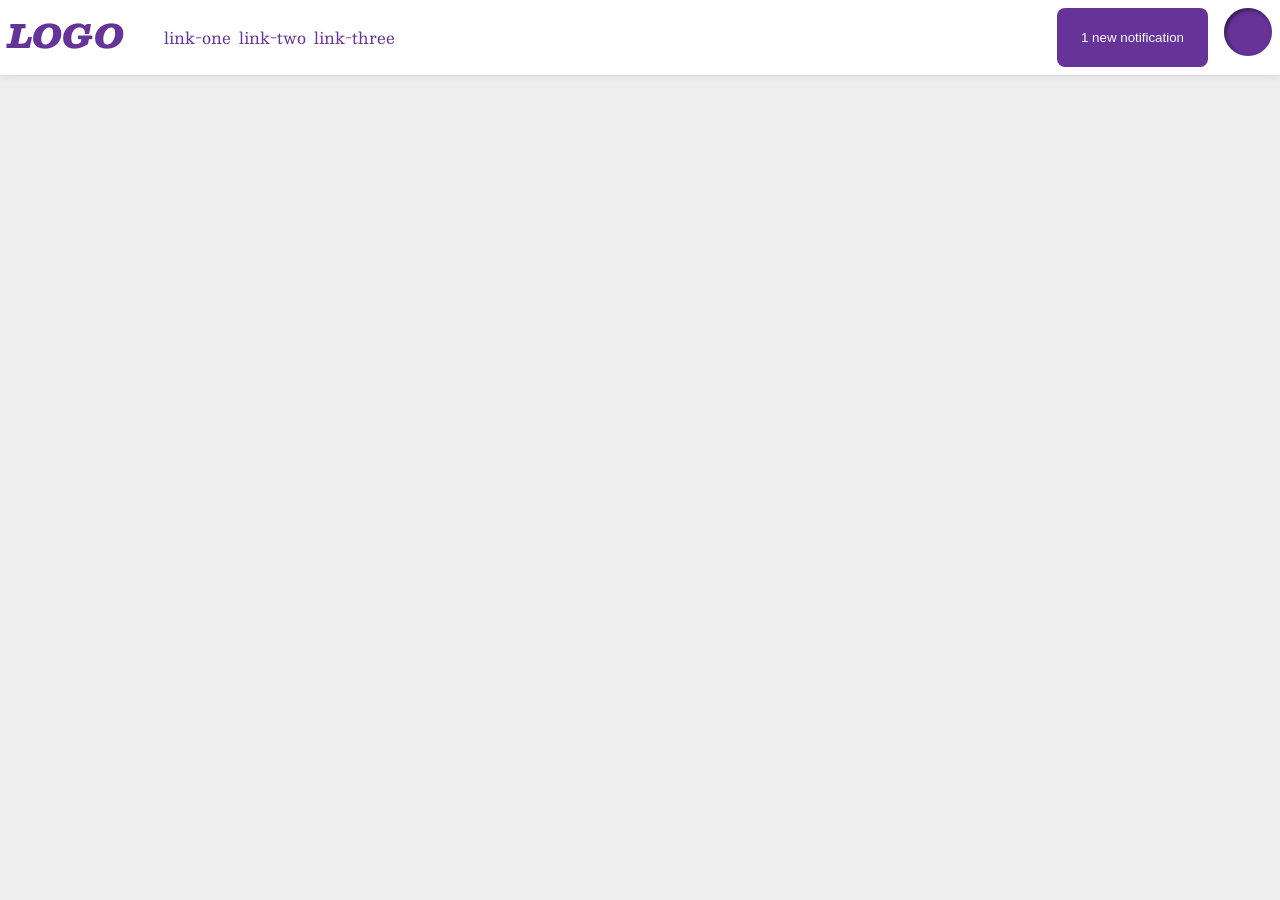
<file: foundations/flex/03-flex-header-2/index.html>
<!DOCTYPE html>
<html lang="en">
  <head>
    <meta charset="UTF-8">
    <meta http-equiv="X-UA-Compatible" content="IE=edge">
    <meta name="viewport" content="width=device-width, initial-scale=1.0">
    <title>Flex Header 2</title>
    <link rel="stylesheet" href="style.css">
  </head>
  <body>
    <div class="header">
      <div class="left-links">
      <div class="logo">
        LOGO
      </div>
      <ul class="links">
        <li><a href="https://google.com">link-one</a></li>
        <li><a href="https://google.com">link-two</a></li>
        <li><a href="https://google.com">link-three</a></li>
      </ul>
      </div>
      <div class="right-links">
        <button class="notifications">
        1 new notification
        </button>
        <div class="profile-image"></div>
      </div>
    </div>
  </body>
</html>
</file>
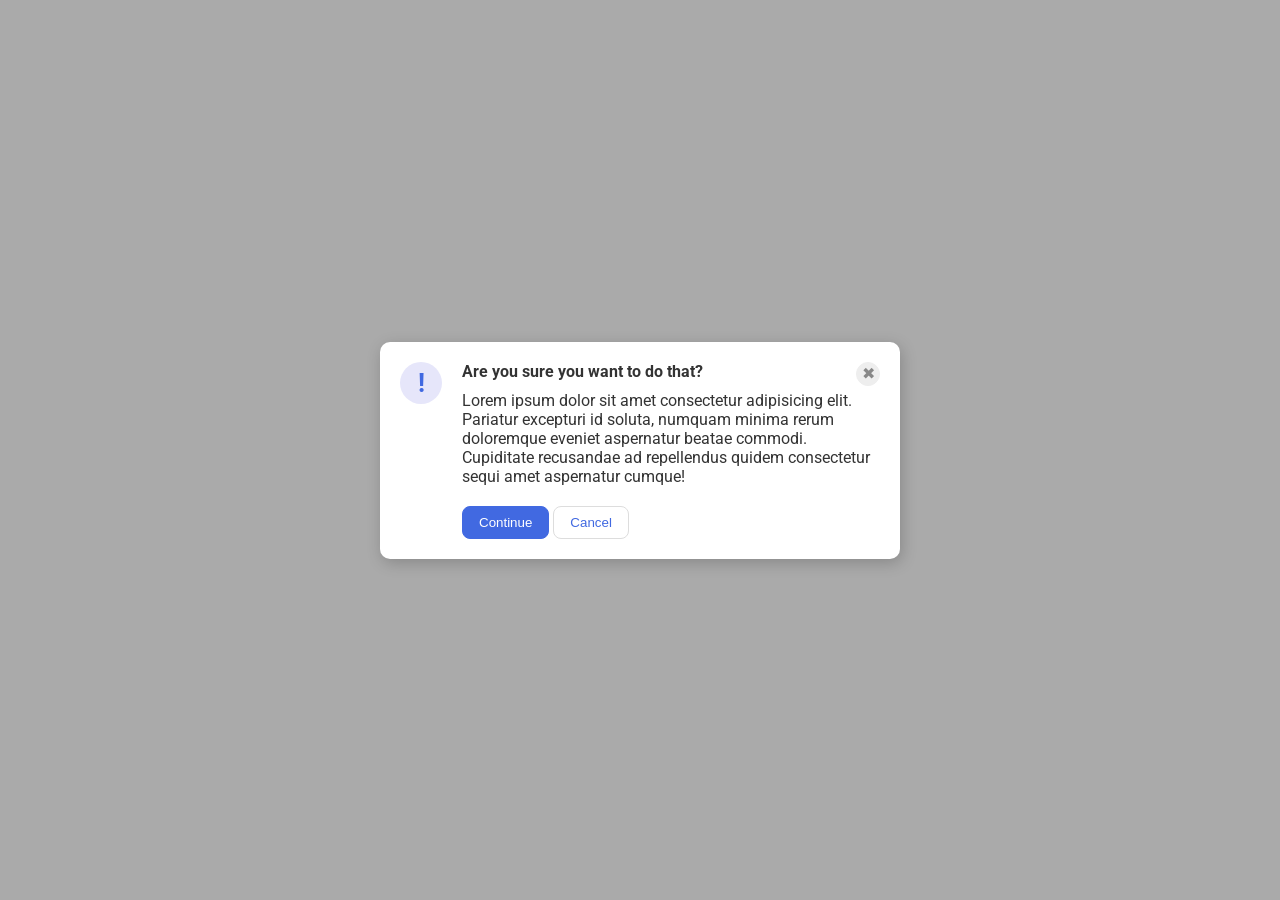
<file: foundations/flex/05-flex-modal/index.html>
<!DOCTYPE html>
<html lang="en">
  <head>
    <meta charset="UTF-8">
    <meta http-equiv="X-UA-Compatible" content="IE=edge">
    <meta name="viewport" content="width=device-width, initial-scale=1.0">
    <link rel="stylesheet" href="style.css">
    <title>Modal</title>
  </head>
  <body>
    <div class="modal">
      <div class="icon">!</div>
      <div class="content">
        <div class="headerclose">
          <div class="header">Are you sure you want to do that?</div>
          <button class="close-button">✖</button>
        </div>
        <div class="text">Lorem ipsum dolor sit amet consectetur adipisicing elit. Pariatur excepturi id soluta, numquam minima rerum doloremque eveniet aspernatur beatae commodi. Cupiditate recusandae ad repellendus quidem consectetur sequi amet aspernatur cumque!</div>
        <button class="continue">Continue</button>
        <button class="cancel">Cancel</button>
      </div>
    </div>
  </body>
</html>
</file>
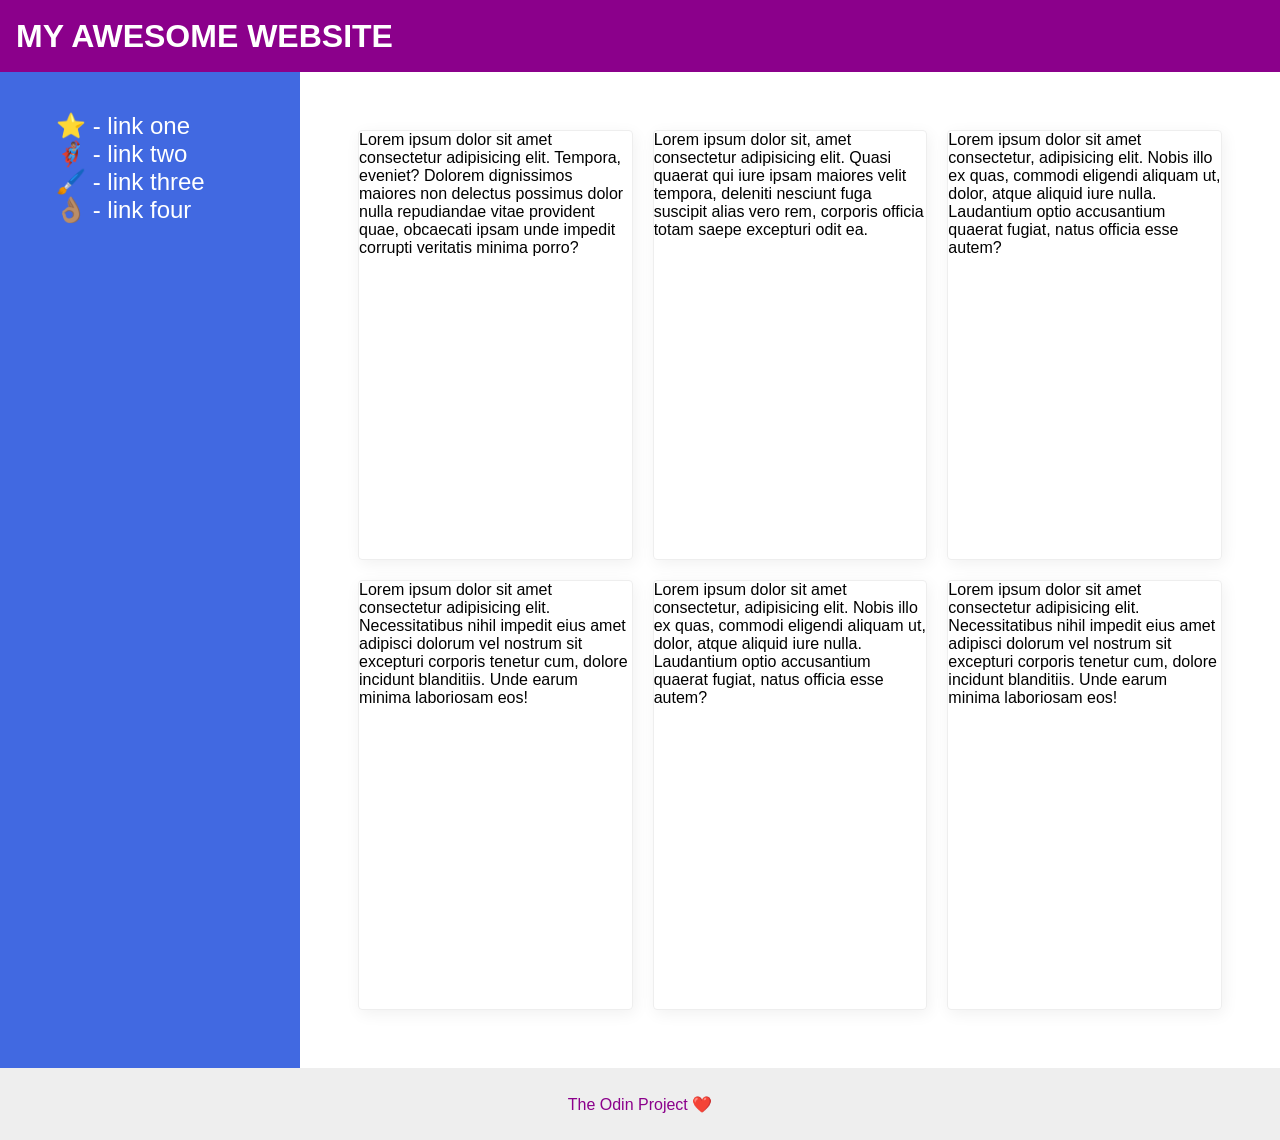
<file: foundations/flex/07-flex-layout-2/index.html>
<!DOCTYPE html>
<html lang="en">
  <head>
    <meta charset="UTF-8">
    <meta http-equiv="X-UA-Compatible" content="IE=edge">
    <meta name="viewport" content="width=device-width, initial-scale=1.0">
    <title>The Holy Grail</title>
    <link rel="stylesheet" href="style.css">
  </head>
  <body>
    <div class="header">
      MY AWESOME WEBSITE
    </div>
    
    <div class="container1">
      <div class="sidebar">
        <ul>
          <li><a href="#">⭐ - link one</a></li>
          <li><a href="#">🦸🏽‍♂️ - link two</a></li>
          <li><a href="#">🖌️ - link three</a></li>
          <li><a href="#">👌🏽 - link four</a></li>
        </ul>
      </div>
      
      <div class="container2">
        <div class="card">Lorem ipsum dolor sit amet consectetur adipisicing elit. Tempora, eveniet? Dolorem dignissimos maiores non delectus possimus dolor nulla repudiandae vitae provident quae, obcaecati ipsam unde impedit corrupti veritatis minima porro?</div>
        <div class="card">Lorem ipsum dolor sit, amet consectetur adipisicing elit. Quasi quaerat qui iure ipsam maiores velit tempora, deleniti nesciunt fuga suscipit alias vero rem, corporis officia totam saepe excepturi odit ea.</div>
        <div class="card">Lorem ipsum dolor sit amet consectetur, adipisicing elit. Nobis illo ex quas, commodi eligendi aliquam ut, dolor, atque aliquid iure nulla. Laudantium optio accusantium quaerat fugiat, natus officia esse autem?</div>
        <div class="card">Lorem ipsum dolor sit amet consectetur adipisicing elit. Necessitatibus nihil impedit eius amet adipisci dolorum vel nostrum sit excepturi corporis tenetur cum, dolore incidunt blanditiis. Unde earum minima laboriosam eos!</div>
        <div class="card">Lorem ipsum dolor sit amet consectetur, adipisicing elit. Nobis illo ex quas, commodi eligendi aliquam ut, dolor, atque aliquid iure nulla. Laudantium optio accusantium quaerat fugiat, natus officia esse autem?</div>
        <div class="card">Lorem ipsum dolor sit amet consectetur adipisicing elit. Necessitatibus nihil impedit eius amet adipisci dolorum vel nostrum sit excepturi corporis tenetur cum, dolore incidunt blanditiis. Unde earum minima laboriosam eos!</div>
      </div>
    </div>
    
    <div class="footer">
      The Odin Project ❤️
    </div>
  </body>
</html>
</file>
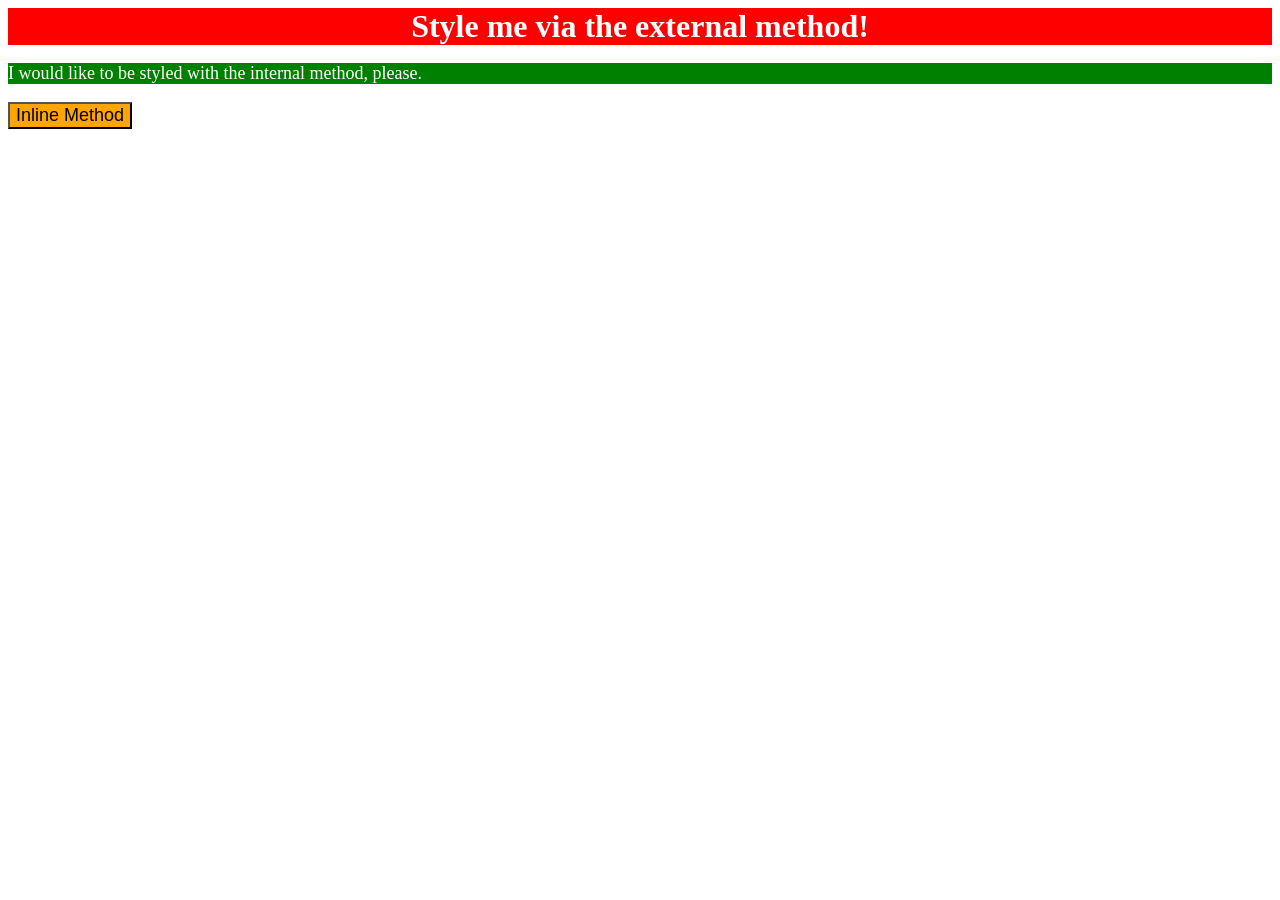
<file: foundations/intro-to-css/01-css-methods/index.html>
<!DOCTYPE html>
<html lang="en">
  <head>
    <meta charset="UTF-8">
    <meta http-equiv="X-UA-Compatible" content="IE=edge">
    <meta name="viewport" content="width=device-width, initial-scale=1.0">
    <title>Methods for Adding CSS</title>
    <link rel="stylesheet" href="./css/styles.css">
    <style>
      p {
        background-color: green;
        color: white;
        font-size: 18px;
      }
    </style>
  </head>
  <body>
    <div>Style me via the external method!</div>
    <p>I would like to be styled with the internal method, please.</p>
    <button style="background-color: orange; font-size: 18px;">Inline Method</button>
  </body>
</html>
</file>
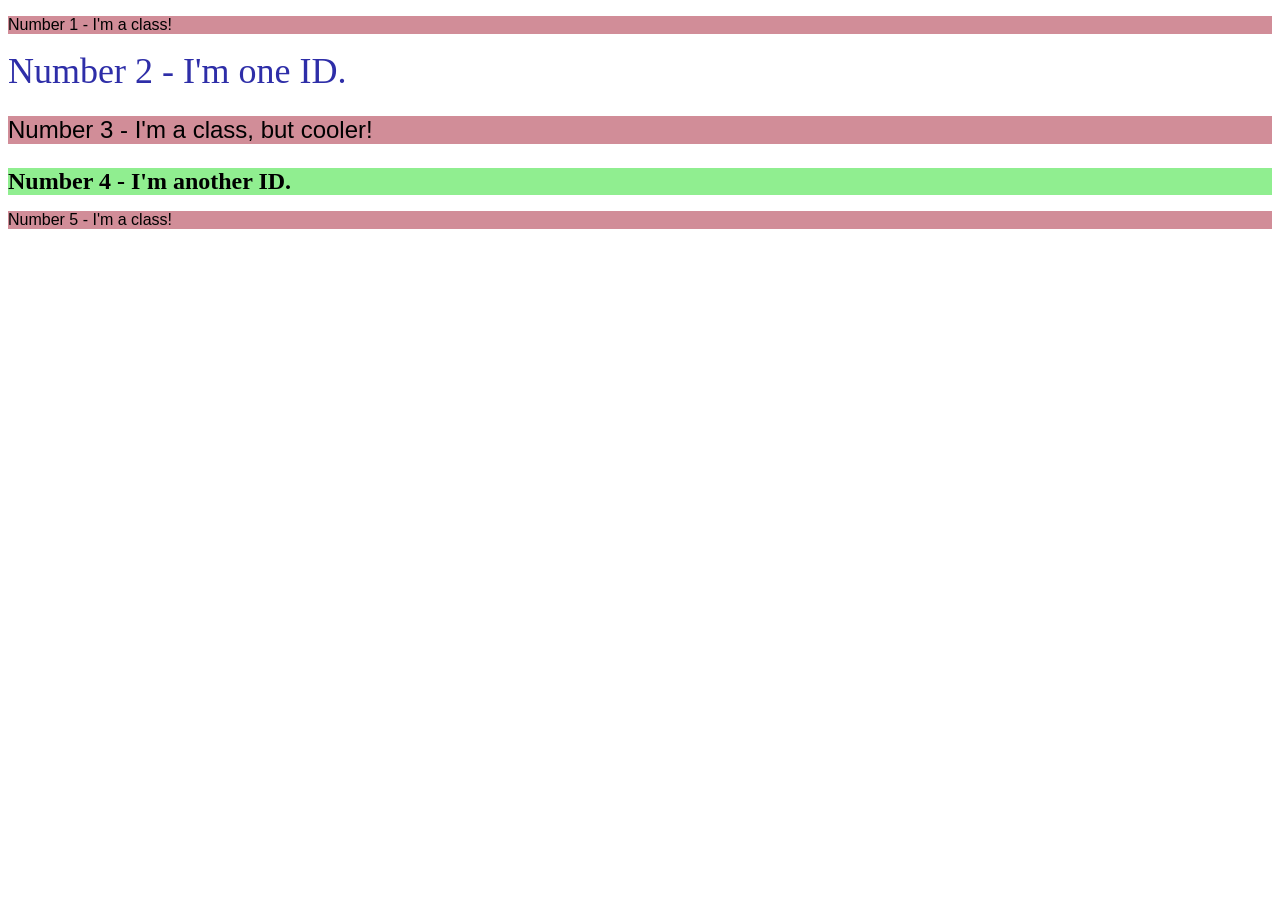
<file: foundations/intro-to-css/02-class-id-selectors/index.html>
<!DOCTYPE html>
<html lang="en">
  <head>
    <meta charset="UTF-8">
    <meta http-equiv="X-UA-Compatible" content="IE=edge">
    <meta name="viewport" content="width=device-width, initial-scale=1.0">
    <title>Class and ID Selectors</title>
    <link rel="stylesheet" href="style.css">
  </head>
  <body>
    <p class="odd">Number 1 - I'm a class!</p>
    <div id="second">Number 2 - I'm one ID.</div>
    <p class="odd third">Number 3 - I'm a class, but cooler!</p>
    <div id="fourth">Number 4 - I'm another ID.</div>
    <p class="odd">Number 5 - I'm a class!</p>
  </body>
</html>
</file>
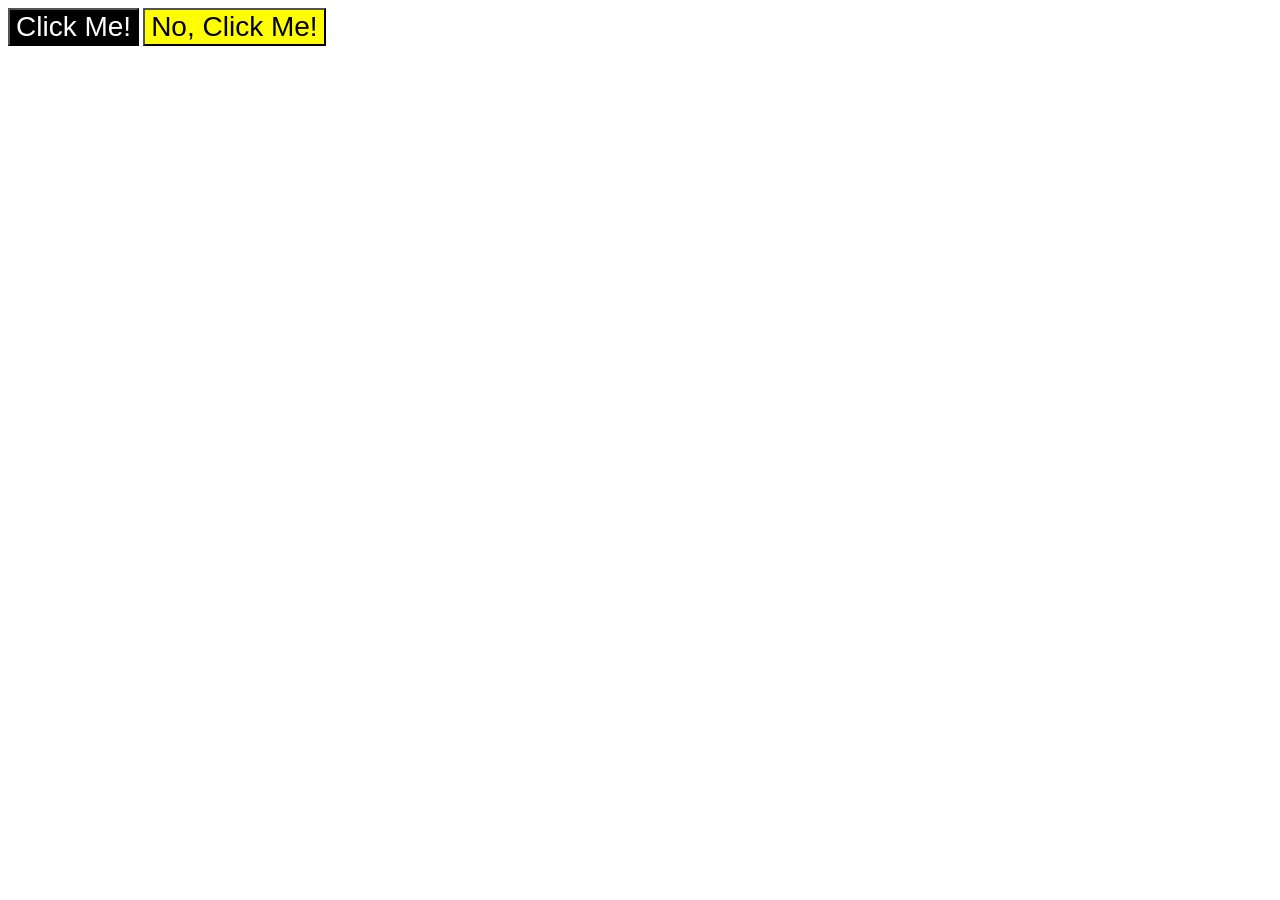
<file: foundations/intro-to-css/03-grouping-selectors/index.html>
<!DOCTYPE html>
<html lang="en">
  <head>
    <meta charset="UTF-8">
    <meta http-equiv="X-UA-Compatible" content="IE=edge">
    <meta name="viewport" content="width=device-width, initial-scale=1.0">
    <title>Grouping Selectors</title>
    <link rel="stylesheet" href="style.css">
  </head>
  <body>
    <button class="first">Click Me!</button>
    <button class="second">No, Click Me!</button>
  </body>
</html>
</file>
<file: foundations/flex/03-flex-header-2/style.css>
/* this is some magical font-importing.  
you'll learn about it later. */
@import url('https://fonts.googleapis.com/css2?family=Besley:ital,wght@0,400;1,900&display=swap');

body {
  margin: 0;
  background: #eee;
  font-family: Besley, serif;
}

.header {
  background: white;
  border-bottom: 1px solid #ddd;
  box-shadow: 0 0 8px rgba(0, 0, 0, 0.1);
  display: flex;
  justify-content: space-between;
}

.profile-image {
  background: rebeccapurple;
  box-shadow: inset 2px 2px 4px rgba(0,0,0,.5);
  border-radius: 50%;
  width: 48px;
  height: 48px;
}

.logo {
  color: rebeccapurple;
  font-size: 32px;
  font-weight: 900;
  font-style: italic;
}

button {
  border: none;
  border-radius: 8px;
  background: rebeccapurple;
  color: white;
  padding: 8px 24px;
}

a {
  /* this removes the line under our links */
  text-decoration: none;
  color: rebeccapurple;
}

ul {
  list-style-type: none;
  display: flex;
  gap: 8px;
}

.left-links {
  display: flex;
  padding: 8px;
}
.right-links {
  display: flex;
  padding: 8px;
  gap: 16px;
}
</file>
<file: foundations/flex/05-flex-modal/style.css>
@import url('https://fonts.googleapis.com/css2?family=Roboto:wght@400;700&display=swap');

html, body {
  height: 100%;
}

body {
  font-family: Roboto, sans-serif;
  margin: 0;
  background: #aaa;
  color: #333;
  /* I'll give you this one for free lol */
  display: flex;
  align-items: center;
  justify-content: center;
}

.modal {
  background: white;
  width: 480px;
  border-radius: 10px;
  box-shadow: 2px 4px 16px rgba(0,0,0,.2);
  display: flex;
  padding: 20px;
}

.icon {
  color: royalblue;
  font-size: 26px;
  font-weight: 700;
  background: lavender;
  width: 42px;
  height: 42px;
  border-radius: 50%;
  display: flex;
  align-items: center;
  justify-content: center;
  flex-shrink: 0;
  margin-right: 20px;
}

.close-button {
  background: #eee;
  border-radius: 50%;
  color: #888;
  font-weight: 400;
  font-size: 16px;
  height: 24px;
  width: 24px;
  display: flex;
  align-items: center;
  justify-content: center;
  border: 1px solid #eee;
  padding: 0;
}

button {
  cursor: pointer;
  padding: 8px 16px;
  border-radius: 8px;
}

button.continue {
  background: royalblue;
  border: 1px solid royalblue;
  color: white;
}

button.cancel {
  background: white;
  border: 1px solid #ddd;
  color: royalblue;
}

.headerclose {
  display: flex;
  justify-content: space-between;
  font-weight: bold;
}

.text {
  margin-bottom: 20px;
  margin-top: 5px;
}
</file>
<file: foundations/flex/07-flex-layout-2/style.css>
body {
  font-family: -apple-system, BlinkMacSystemFont, 'Segoe UI', Roboto, Oxygen, Ubuntu, Cantarell, 'Open Sans', 'Helvetica Neue', sans-serif;
  margin: 0;
  min-height: 100vh;
}

.header {
  height: 72px;
  background: darkmagenta;
  color: white;
  font-size: 32px;
  font-weight: 900;
  align-content: center;
  padding-left: 16px;
}

.footer {
  height: 72px;
  background: #eee;
  color: darkmagenta;
  text-align: center;
  align-content: center;
}

.sidebar {
  width: 300px;
  background: royalblue;
  box-sizing: border-box;
  flex-shrink: 0;
  font-size: 24px;
  padding: 16px;
}

.card {
  border: 1px solid #eee;
  box-shadow: 2px 4px 16px rgba(0,0,0,.06);
  border-radius: 4px;
  margin: 10px;
  width: 200px;
  height: auto;
  flex-grow: 1;

}

.container1 {
  display: flex;
}

.container2 {
  display: flex;
  flex-wrap: wrap;
  height: 100vh;
  padding: 48px;
}

a {
  text-decoration: none;
  color: white;
}

ul {
  list-style-type: none;
}
</file>
<file: foundations/intro-to-css/01-css-methods/css/styles.css>
/* styles.css */

div {
    color: white;
    background-color: red;
    font-size: 32px;
    text-align: center;
    font-weight: bold;
}
</file>
<file: foundations/intro-to-css/02-class-id-selectors/style.css>
/* Add CSS Styling */

.odd {
    background-color: rgb(209, 141, 152);
    font-family: Verdana, Geneva, Tahoma, sans-serif
}

#second {
    color: hsl(240, 57%, 42%);
    font-size: 36px;
}

.third {
    font-size: 24px;
}

#fourth {
    background-color: #90ee90;
    font-size: 24px;
    font-weight: bold;
}
</file>
<file: foundations/intro-to-css/03-grouping-selectors/style.css>
/* Add CSS Styling */

.first {
    color: white;
    background-color: black
}

.second {
    background-color: yellow;
}

.first, .second {
    font-size: 28px ;
    font-family: Helvetica, "Times New Roman", sans-serif;
}
</file>
